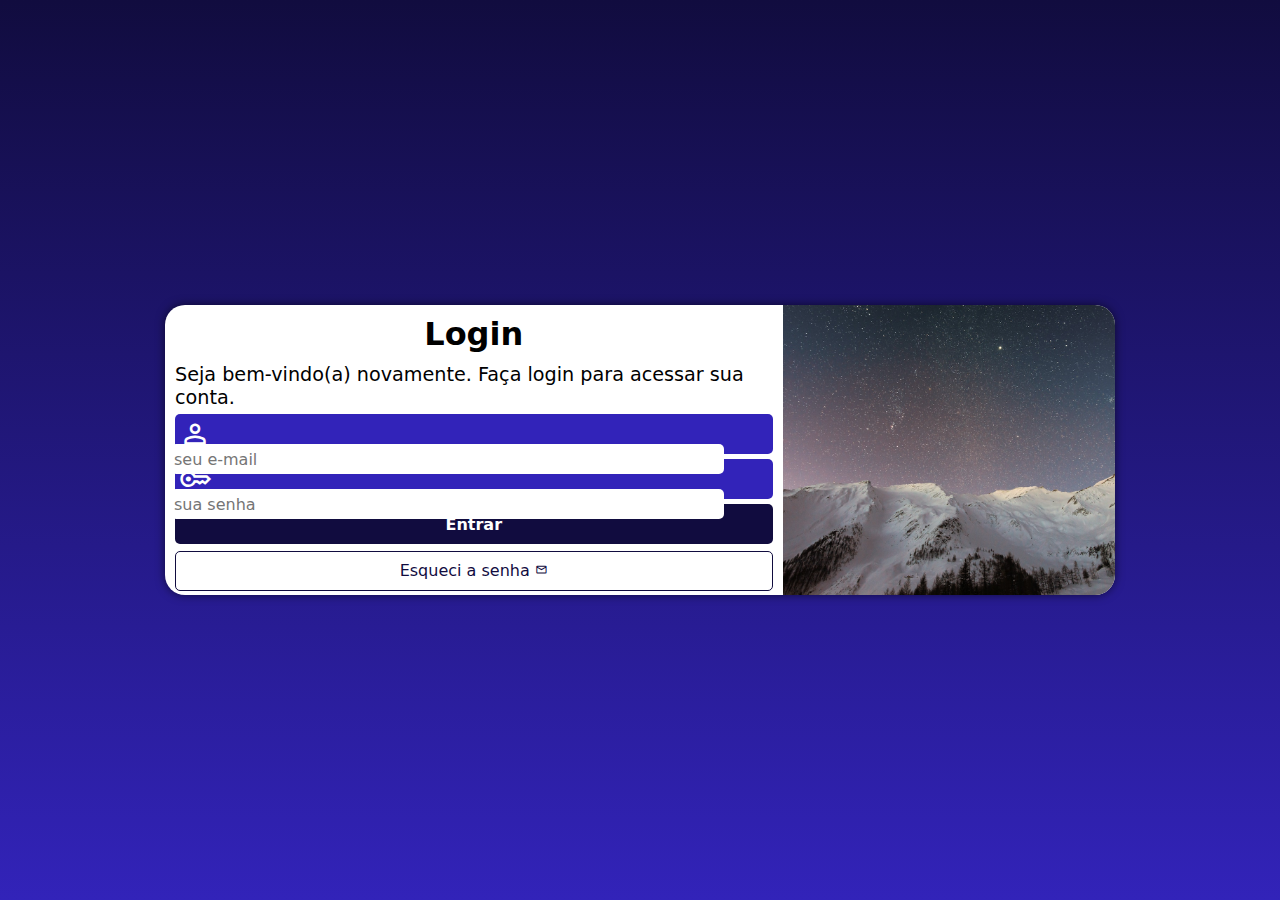
<file: index.html>
<!DOCTYPE html>
<html lang="pt-BR">
<head>
    <meta charset="UTF-8">
    <meta http-equiv="X-UA-Compatible" content="IE=edge">
    <meta name="viewport" content="width=device-width, initial-scale=1.0">
    <title>Projeto Login</title>
    <link rel="stylesheet" href="https://fonts.googleapis.com/css2?family=Material+Symbols+Outlined:opsz,wght,FILL,GRAD@48,700,1,200" />
    <link rel="stylesheet" href="styles/style.css">
    <link rel="stylesheet" href="styles/media-queries.css">
</head>
<body>
    <main>
        <section id="login">
            <div id="imagem"></div>
            <div id="formulario">
                <h1>Login</h1>
                <p>Seja bem-vindo(a) novamente. Faça login para acessar sua conta.</p>
                <form action="" method="post">
                    <div class="campo">
                        <span class="material-symbols-outlined">person</span>
                        <input type="email" name="e-mail" id="e-mail" placeholder="seu e-mail" required autocomplete="e-mail" maxlength="30">
                        <label for="e-mail">E-mail</label>
                    </div>
                    <div class="campo">
                        <span class="material-symbols-outlined">key</span>
                        <input type="password" name="password" id="password" placeholder="sua senha" required autocomplete="current-password" minlength="8" maxlength="20">
                        <label for="password">Senha</label>
                    </div>
                    <input type="submit" value="Entrar">
                    <a href="#" class="forget">Esqueci a senha <span class="material-symbols-outlined">email</span></a>
                </form>
            </div>
        </section>
    </main>
</body>
</html>
</file>
<file: styles/style.css>
@charset "UTF-8";

/* Patela de cores:
    Verde: #49a09d
    Azul: #110c3f
*/

* {
    font-family: system-ui, -apple-system, BlinkMacSystemFont, 'Segoe UI', Roboto, Oxygen, Ubuntu, Cantarell, 'Open Sans', 'Helvetica Neue', sans-serif;
    margin: 0;
    padding: 0;
    box-sizing: border-box;
}

body, html {
    background-color: #110c3f;
    height: 100vh;
    width: 100vw;
}

main {
    position: relative;
    height: 100vh;
    width: 100vw;
}

#login {
    background-color: white;
    width: 250px;
    height: 500px;
    border-radius: 20px;
    position: absolute;
    left: 50%;
    top: 50%;
    overflow: hidden;
    box-shadow: 0px 0px 10px rgba(0, 0, 0, 0.579);
    transform: translate(-50%, -50%);
    transition: width 0.3s, height 0.3s;
    transition-timing-function: ease;
}

#imagem {
    display: block;
    background: url(../images/bg-login.jpg) no-repeat;
    background-size: cover;
    background-position: center center;
    height: 200px;
}

#formulario {
    display: block;
    padding: 10px;
}

#formulario > h1 {
    text-align: center;
    margin-bottom: 10px;
}

#formulario > p {
    font-size: 0.8em;
}

.campo {
    background-color: #3223b9;
    height: 40px;
    margin: 5px 0px;
    border-radius: 5px;
    color: white;
}

.campo > input {
    font-size: 1em;
    padding: 3px;
    width: calc(100% - 45px);
    height: 30px;
    border: none;
    outline: 0;
    transform: translate(-4px, -10px);
    border-radius: 5px;
}

.campo > span {
    font-size: 2em;
    width: 40px;
    padding: 4px;
}

.campo > label {
    display: none;
}

input[type=submit] {
    display: block;
    width: 100%;
    height: 40px;
    font-size: 1em;
    background-color: #110c3f;
    color: white;
    border: none;
    border-radius: 5px;
    font-weight: bolder;
    cursor: pointer;
}

input[type=submit]:hover {
    background-color: #3223b9;
}

.forget {
    display: block;
    width: 100%;
    height: 40px;
    font-size: 1em;
    text-align: center;
    border: 1px solid #110c3f;
    border-radius: 5px;
    text-decoration: none;
    color: #110c3f;
    margin-top: 7px;
}

.forget:hover {
    background-color: #3223b9;
    color: white;
}

.forget > span {
    font-size: 0.8em;
    padding-top: 12px;
}
</file>
<file: styles/media-queries.css>
@charset "UTF-8";

@media screen and (min-width: 768px) and (max-width: 992px) {
    body {
        background-image: linear-gradient(to bottom, #110c3f, #3223b9);;
    }

    #login {
        width: 85vw;
        height: 270px;
    }

    #login > #imagem {
        float: left;
        width: 35%;
        height: 100%;
    }
    
    #formulario {
        float: right;
        width: 65%;
        height: 100%;
    }

    #formulario > p {
        font-size: 0.8em;
    }

    input[type=submit] {
        margin-top: 10px;
    }
}

@media screen and (min-width: 992px) {
    body {
        background-image: linear-gradient(to bottom, #110c3f, #3223b9);
    }

    #login {
        width: 950px;
        height: 290px;
    }

    #login > #imagem {
        float: right;
        width: 35%;
        height: 100%;
    }

    #formulario {
        float: left;
        width: 65%;
        height: 100%;
    }

    #formulario > h1 {
        font-size: 2em;
    }

    #formulario > p {
        font-size: 1.2em;
    }
}
</file>
